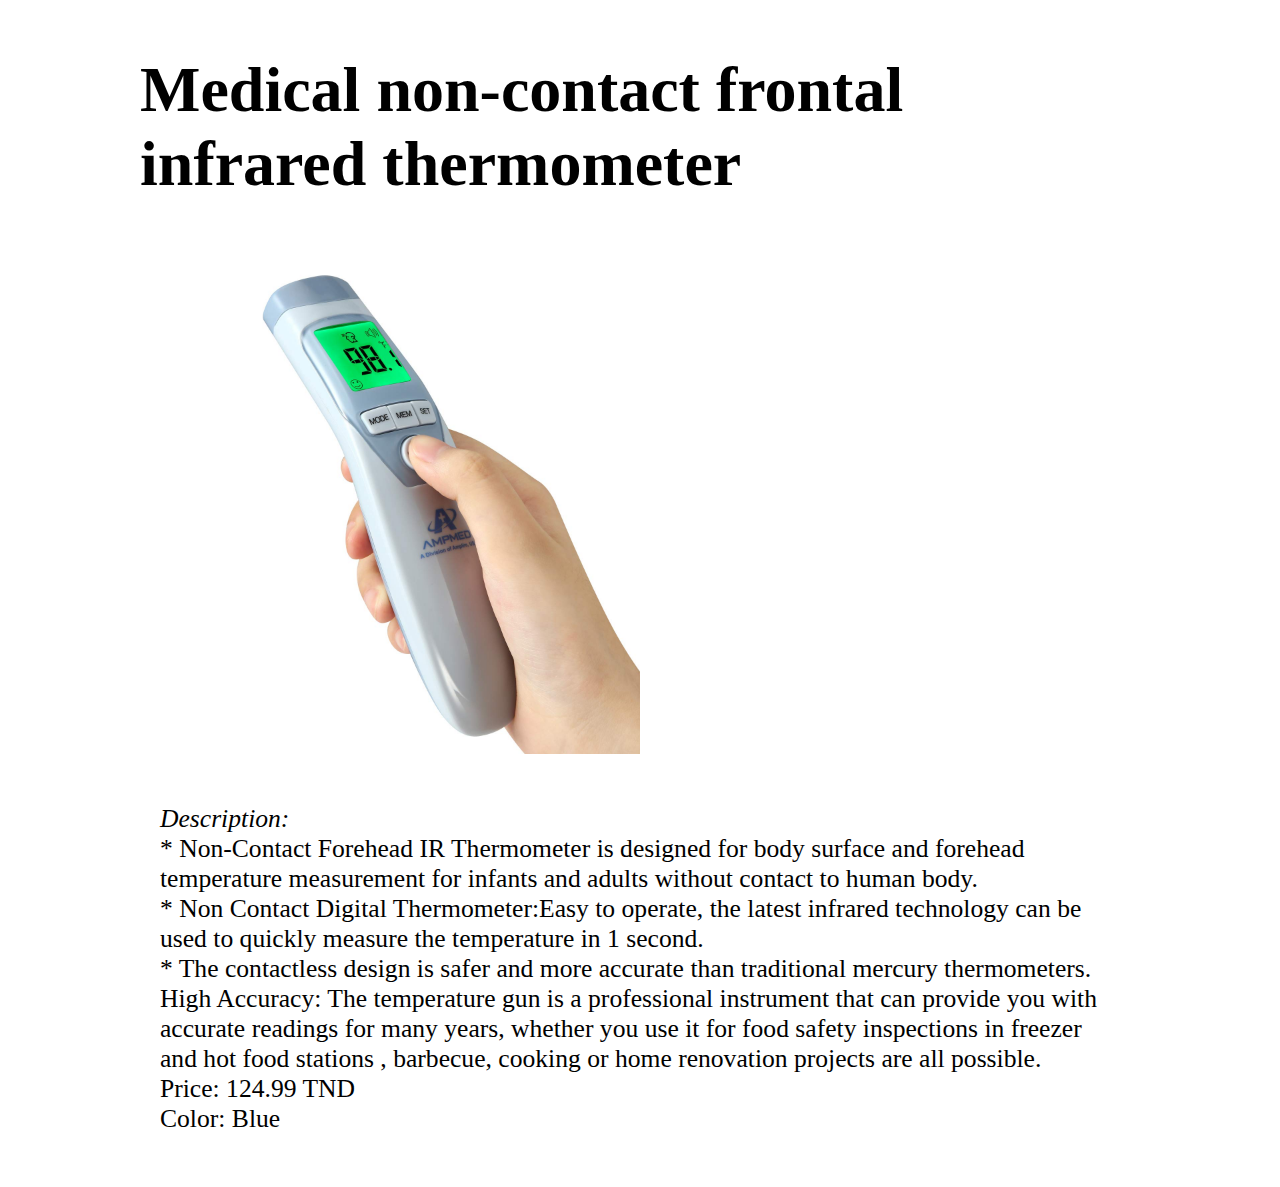
<file: anotherpage.html>
<!DOCTYPE html>
<html>
    <head>
        <meta charset="utf-8"/>
        <!-- <link rel="stylesheet" href="layout.css"> -->
        <link rel="stylesheet" href="anotherpage.css">
        <title>anotherpage</title>
    </head>
    <body>
        <div id="bloc_page">
        <div class="cardContainer">
            <div class="cardredirect">
                <h2>Medical non-contact frontal infrared thermometer</h2>
                <img src="img/img2.jpg" alt="" class="responsive">
                <div class="example">
                <p> <em>Description: </em>
                    <br> * Non-Contact Forehead IR Thermometer is designed for body surface
                and forehead temperature measurement for infants and adults without contact to human body. <br>
                * Non Contact Digital Thermometer:Easy to operate, the latest infrared technology can be used
                 to quickly measure the temperature in 1 second. <br>
                 * The contactless design is safer and more accurate than traditional mercury thermometers.
                High Accuracy: The temperature gun is a professional instrument that can provide you with accurate readings 
                for many years, whether you use it for food safety inspections in freezer and hot food stations
                , barbecue, cooking or home renovation projects are all possible. <br> Price: 124.99 TND <br> Color: Blue
            </p> 
                </div>
            </div>
        </div>
    </div>
    </body>
</html>
</file>
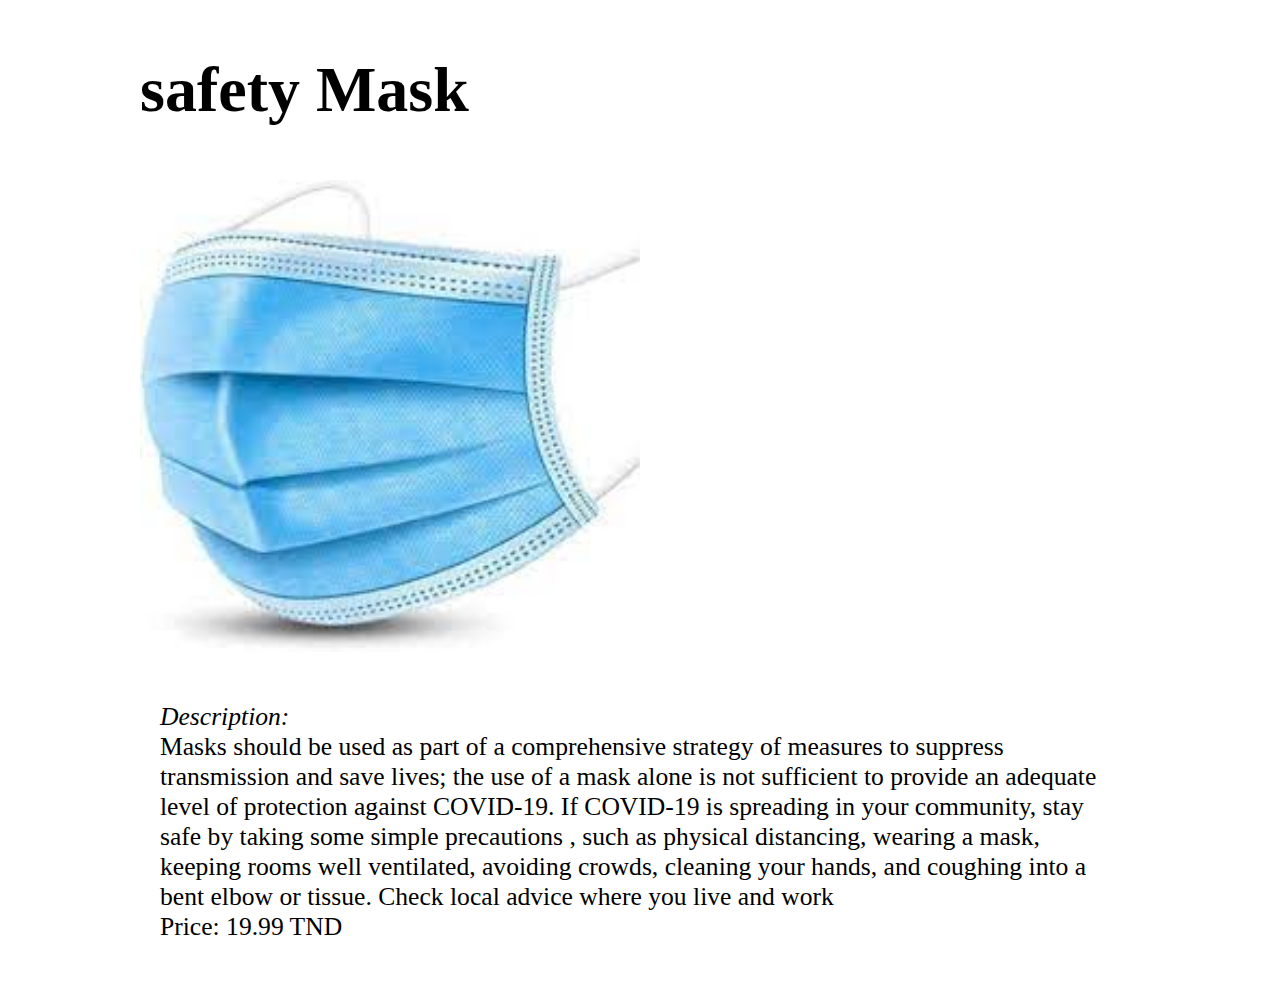
<file: product1.html>
<!DOCTYPE html>
<html>
    <head>
        <meta charset="utf-8"/>
        <!-- <link rel="stylesheet" href="layout.css"> -->
        <link rel="stylesheet" href="anotherpage.css">
        <title>anotherpage</title>
        <style>
            #bloc_page
{
    width: 1000px;
    margin: auto;
}
.responsive
{
    width: 50%;
    height: auto;
}
h2
{
    font-size:5vw;
}
p
{
    font-size:2vw;
}
div.example {
    padding: 20px;
  }
  
  @media screen and (min-width: 601px) {
    div.example {
      font-size: 80px;
    }
  }
  
  @media screen and (max-width: 600px) {
    div.example {
      font-size: 30px;
    }
  }
  div.p
  {
      float: right;
  }
        </style>
    </head>
    <body>
        <div id="bloc_page">
        <div class="cardContainer">
            <div class="cardredirect">
                <h2>safety Mask</h2>
                <img src="img/img1.jpg" alt="" class="responsive">
                <div class="example">
                <p> <em>Description: </em>
                    <br> Masks should be used as part of a comprehensive strategy of measures 
                    to suppress transmission and save lives; the use of a mask alone is not sufficient to provide an 
                    adequate level of protection against COVID-19.

                    If COVID-19 is spreading in your community, stay safe by taking some simple precautions
                    , such as physical distancing, wearing a mask, keeping rooms well ventilated, avoiding crowds,
                     cleaning your hands, and coughing into a bent elbow or tissue. Check local advice where you live and work
                      <br> Price:  19.99 TND 
            </p> 
                </div>
            </div>
        </div>
    </div>
    </body>
</html>
</file>
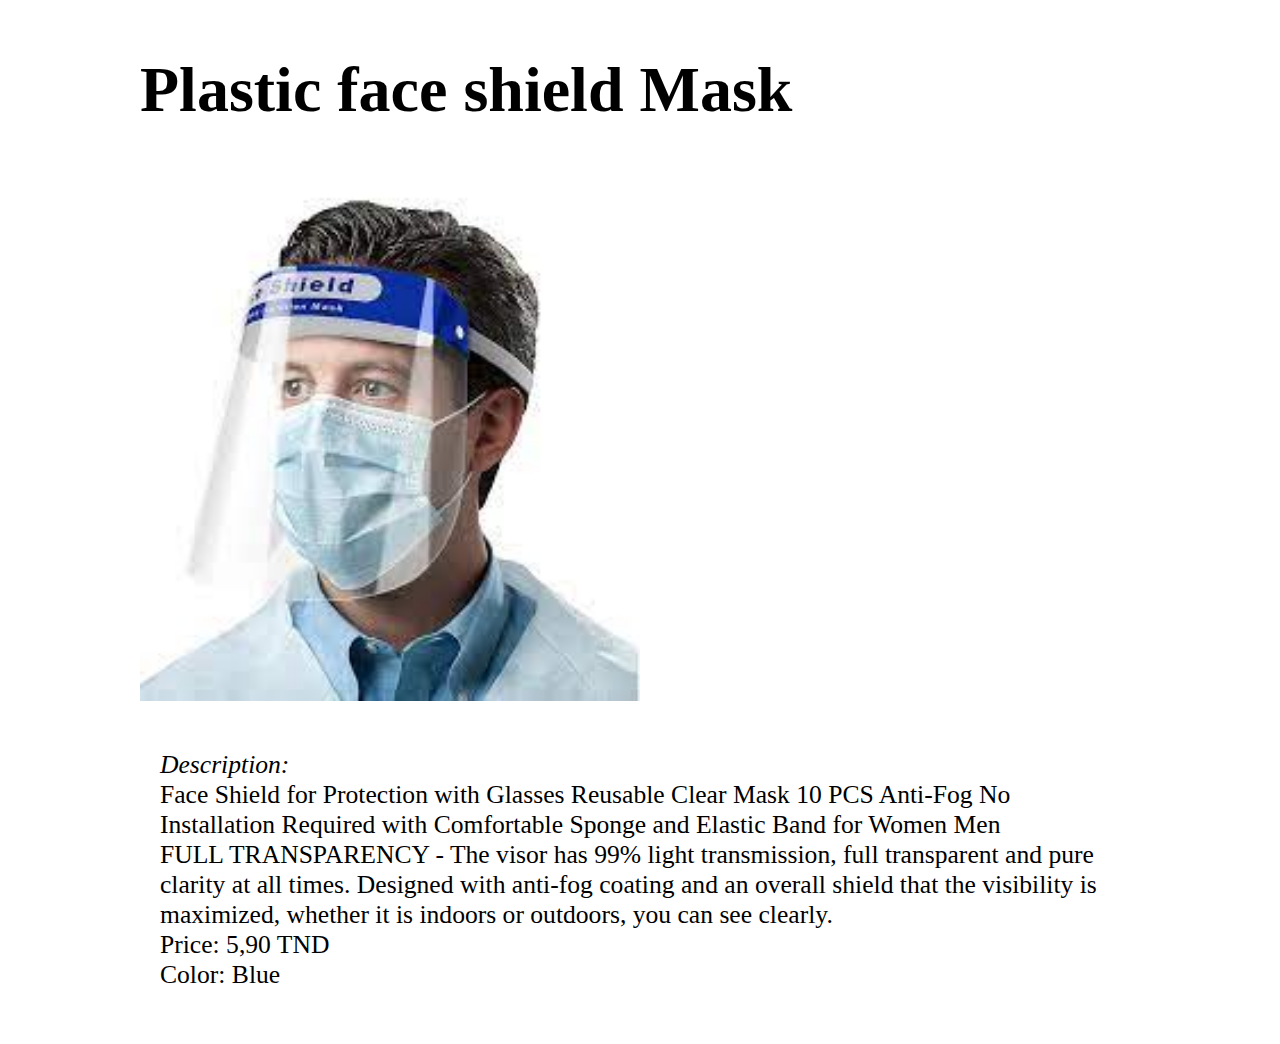
<file: product2.html>
<!DOCTYPE html>
<html>
    <head>
        <meta charset="utf-8"/>
        <!-- <link rel="stylesheet" href="layout.css"> -->
        <link rel="stylesheet" href="anotherpage.css">
        <title>anotherpage</title>
        <style>
            #bloc_page
{
    width: 1000px;
    margin: auto;
}
.responsive
{
    width: 50%;
    height: auto;
}
h2
{
    font-size:5vw;
}
p
{
    font-size:2vw;
}
div.example {
    padding: 20px;
  }
  
  @media screen and (min-width: 601px) {
    div.example {
      font-size: 80px;
    }
  }
  
  @media screen and (max-width: 600px) {
    div.example {
      font-size: 30px;
    }
  }
  div.p
  {
      float: right;
  }
        </style>
    </head>
    <body>
        <div id="bloc_page">
        <div class="cardContainer">
            <div class="cardredirect">
                <h2>Plastic face shield Mask</h2>
                <img src="img/img3.jpg" alt="" class="responsive">
                <div class="example">
                <p> <em>Description: </em>
                    <br>Face Shield for Protection with Glasses Reusable Clear Mask 10 PCS Anti-Fog 
                    No Installation Required with Comfortable Sponge and Elastic Band for Women Men
                    <br>FULL TRANSPARENCY - The visor has 99% light transmission, full transparent and pure clarity at all times. 
                    Designed with anti-fog coating and an overall shield that the visibility
                     is maximized, whether it is indoors or outdoors, you can see clearly.
                      <br> Price: 5,90 TND  <br> Color: Blue
            </p> 
                </div>
            </div>
        </div>
    </div>
    </body>
</html>
</file>
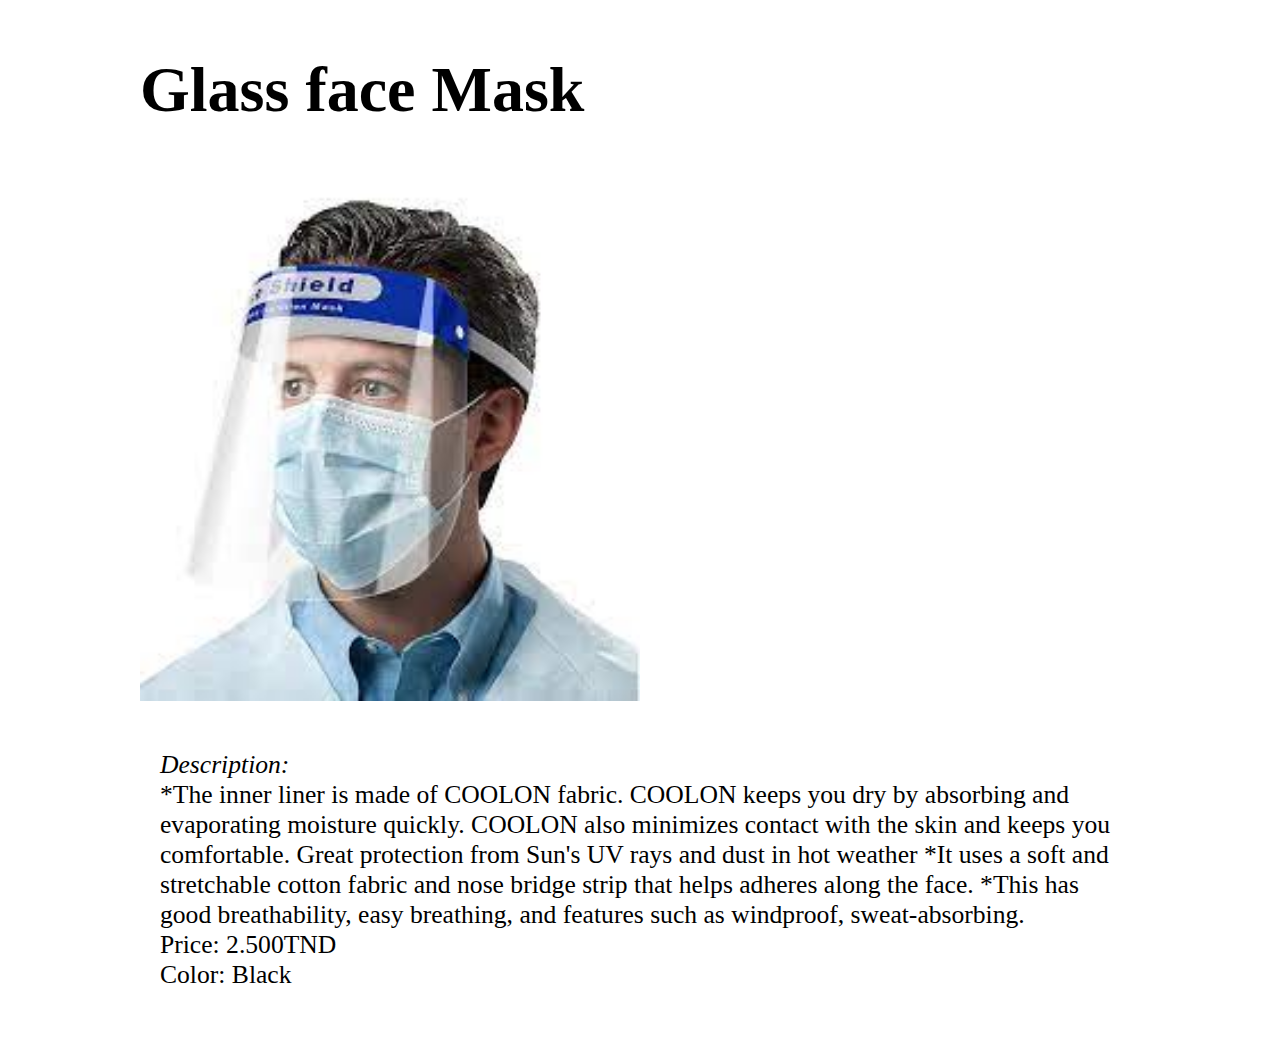
<file: product3.html>
<!DOCTYPE html>
<html>
    <head>
        <meta charset="utf-8"/>
        <!-- <link rel="stylesheet" href="layout.css"> -->
        <link rel="stylesheet" href="anotherpage.css">
        <title>anotherpage</title>
        <style>
            #bloc_page
{
    width: 1000px;
    margin: auto;
}
.responsive
{
    width: 50%;
    height: auto;
}
h2
{
    font-size:5vw;
}
p
{
    font-size:2vw;
}
div.example {
    padding: 20px;
  }
  
  @media screen and (min-width: 601px) {
    div.example {
      font-size: 80px;
    }
  }
  
  @media screen and (max-width: 600px) {
    div.example {
      font-size: 30px;
    }
  }
  div.p
  {
      float: right;
  }
        </style>
    </head>
    <body>
        <div id="bloc_page">
        <div class="cardContainer">
            <div class="cardredirect">
                <h2>Glass face Mask</h2>
                <img src="img/img3.jpg" alt="" class="responsive">
                <div class="example">
                <p> <em>Description: </em>
                    <br>*The inner liner is made of COOLON fabric. COOLON keeps you dry by absorbing and evaporating moisture quickly. COOLON also minimizes contact with the skin and keeps you comfortable.
                    Great protection from Sun's UV rays and dust in hot weather
                    *It uses a soft and stretchable cotton fabric and nose bridge strip that helps adheres along the face.
                    *This has good breathability, easy breathing, and features such as windproof, sweat-absorbing.
                      <br> Price:	2.500TND <br> Color: Black
            </p> 
                </div>
            </div>
        </div>
    </div>
    </body>
</html>
</file>
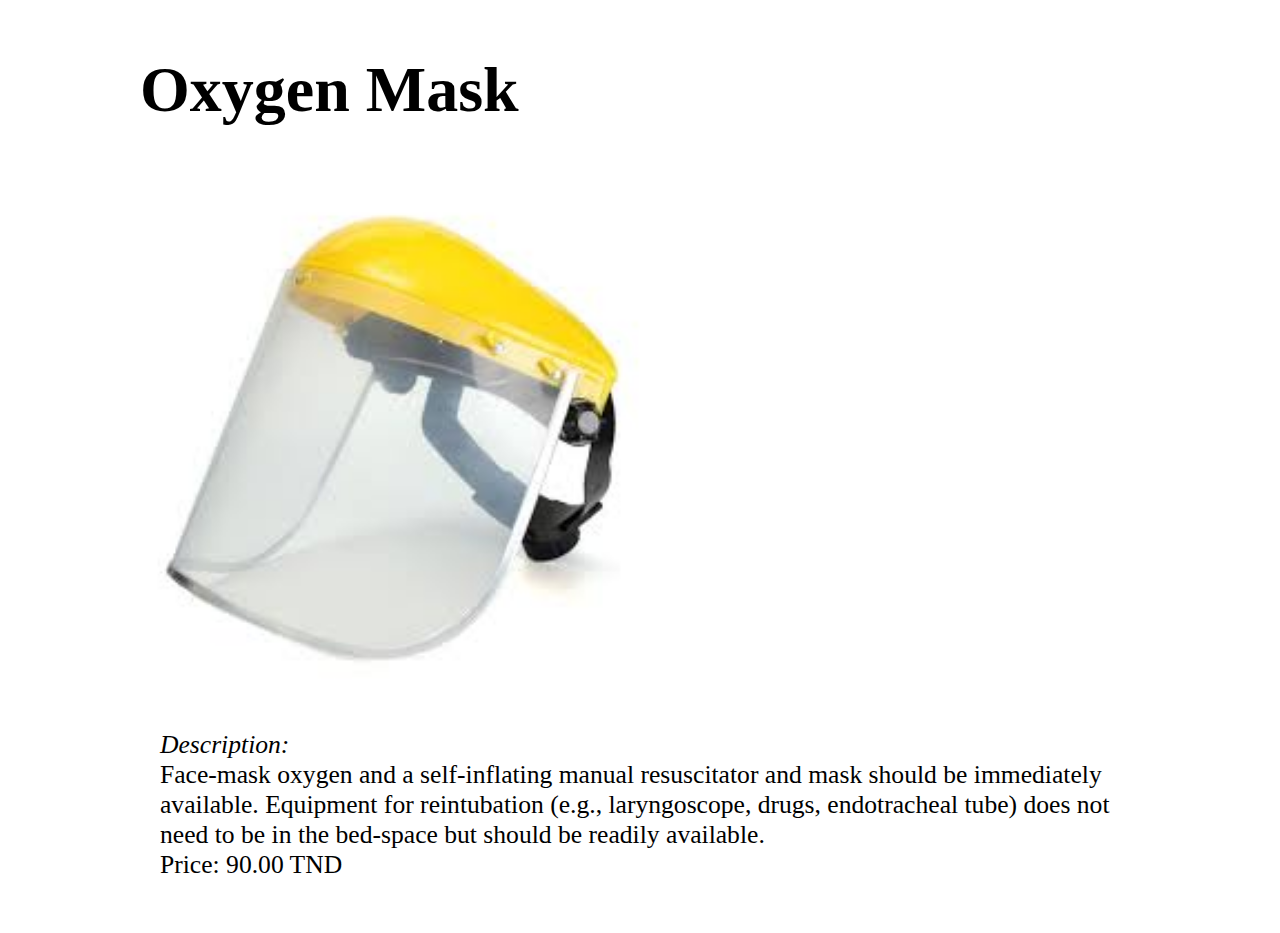
<file: product4.html>
<!DOCTYPE html>
<html>
    <head>
        <meta charset="utf-8"/>
        <!-- <link rel="stylesheet" href="layout.css"> -->
        <link rel="stylesheet" href="anotherpage.css">
        <title>anotherpage</title>
        <style>
            #bloc_page
{
    width: 1000px;
    margin: auto;
}
.responsive
{
    width: 50%;
    height: auto;
}
h2
{
    font-size:5vw;
}
p
{
    font-size:2vw;
}
div.example {
    padding: 20px;
  }
  
  @media screen and (min-width: 601px) {
    div.example {
      font-size: 80px;
    }
  }
  
  @media screen and (max-width: 600px) {
    div.example {
      font-size: 30px;
    }
  }
  div.p
  {
      float: right;
  }
        </style>
    </head>
    <body>
        <div id="bloc_page">
        <div class="cardContainer">
            <div class="cardredirect">
                <h2>Oxygen Mask</h2>
                <img src="img/img4.jpg" alt="" class="responsive">
                <div class="example">
                <p> <em>Description: </em>
                    <br>Face-mask oxygen and a self-inflating manual resuscitator and mask should be immediately available.
                     Equipment for reintubation (e.g., laryngoscope, drugs, endotracheal tube) 
                    does not need to be in the bed-space but should be readily available.
                      <br> Price:	90.00 TND
            </p> 
                </div>
            </div>
        </div>
    </div>
    </body>
</html>
</file>
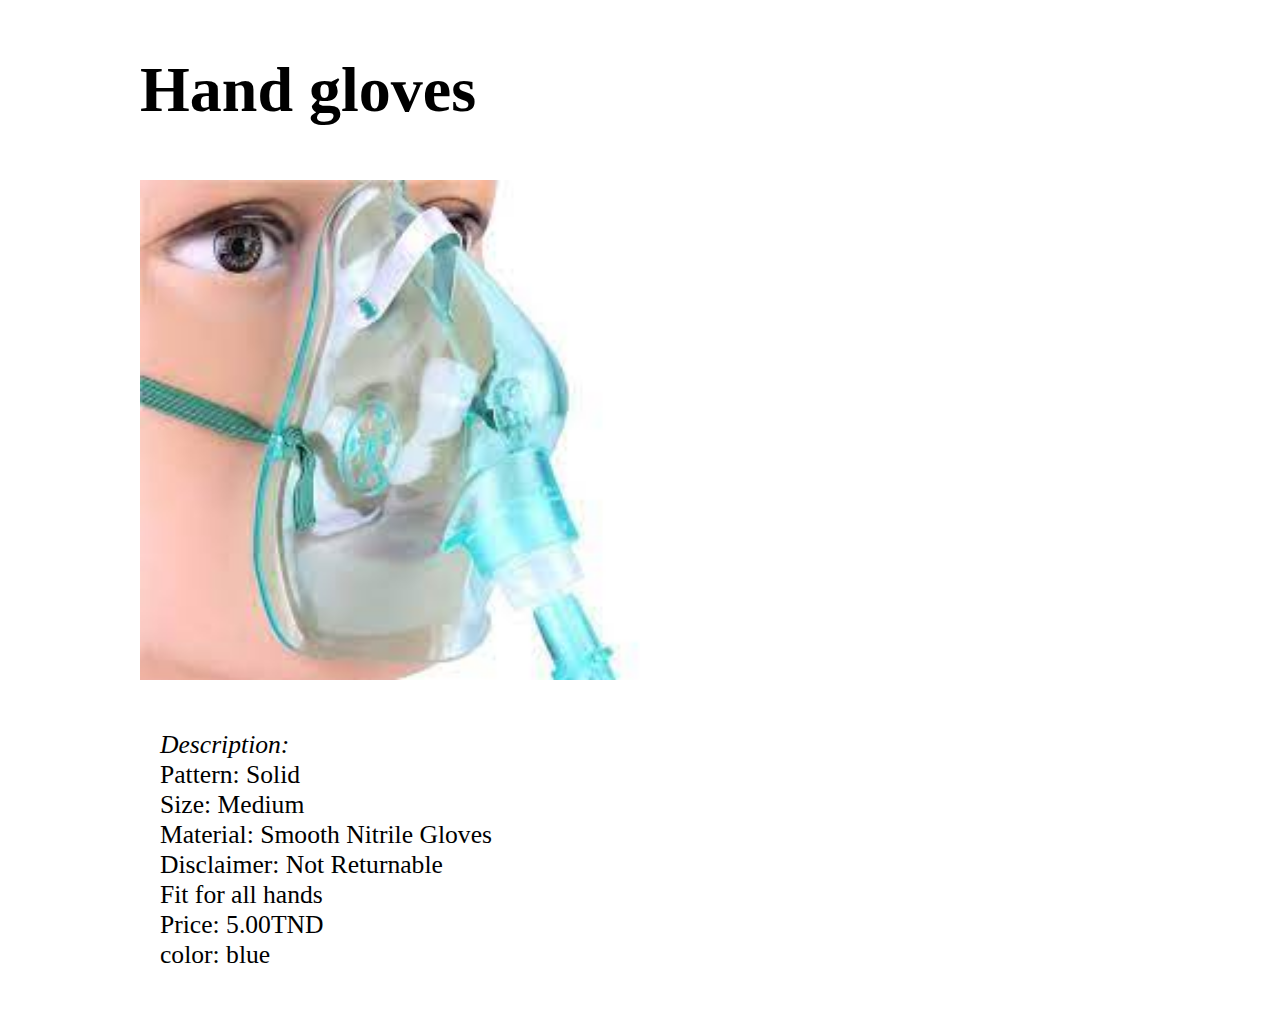
<file: product5.html>
<!DOCTYPE html>
<html>
    <head>
        <meta charset="utf-8"/>
        <!-- <link rel="stylesheet" href="layout.css"> -->
        <link rel="stylesheet" href="anotherpage.css">
        <title>anotherpage</title>
        <style>
            #bloc_page
{
    width: 1000px;
    margin: auto;
}
.responsive
{
    width: 50%;
    height: auto;
}
h2
{
    font-size:5vw;
}
p
{
    font-size:2vw;
}
div.example {
    padding: 20px;
  }
  
  @media screen and (min-width: 601px) {
    div.example {
      font-size: 80px;
    }
  }
  
  @media screen and (max-width: 600px) {
    div.example {
      font-size: 30px;
    }
  }
  div.p
  {
      float: right;
  }
        </style>
    </head>
    <body>
        <div id="bloc_page">
        <div class="cardContainer">
            <div class="cardredirect">
                <h2>Hand gloves</h2>
                <img src="img/img5.jpg" alt="" class="responsive">
                <div class="example">
                <p> <em>Description: </em>
                    <br>Pattern: Solid<br>
                    Size: Medium<br>
                    Material: Smooth Nitrile Gloves<br>
                    Disclaimer: Not Returnable<br>
                    Fit for all hands
                      <br> Price:	5.00TND <br> color: blue
            </p> 
                </div>
            </div>
        </div>
    </div>
    </body>
</html>
</file>
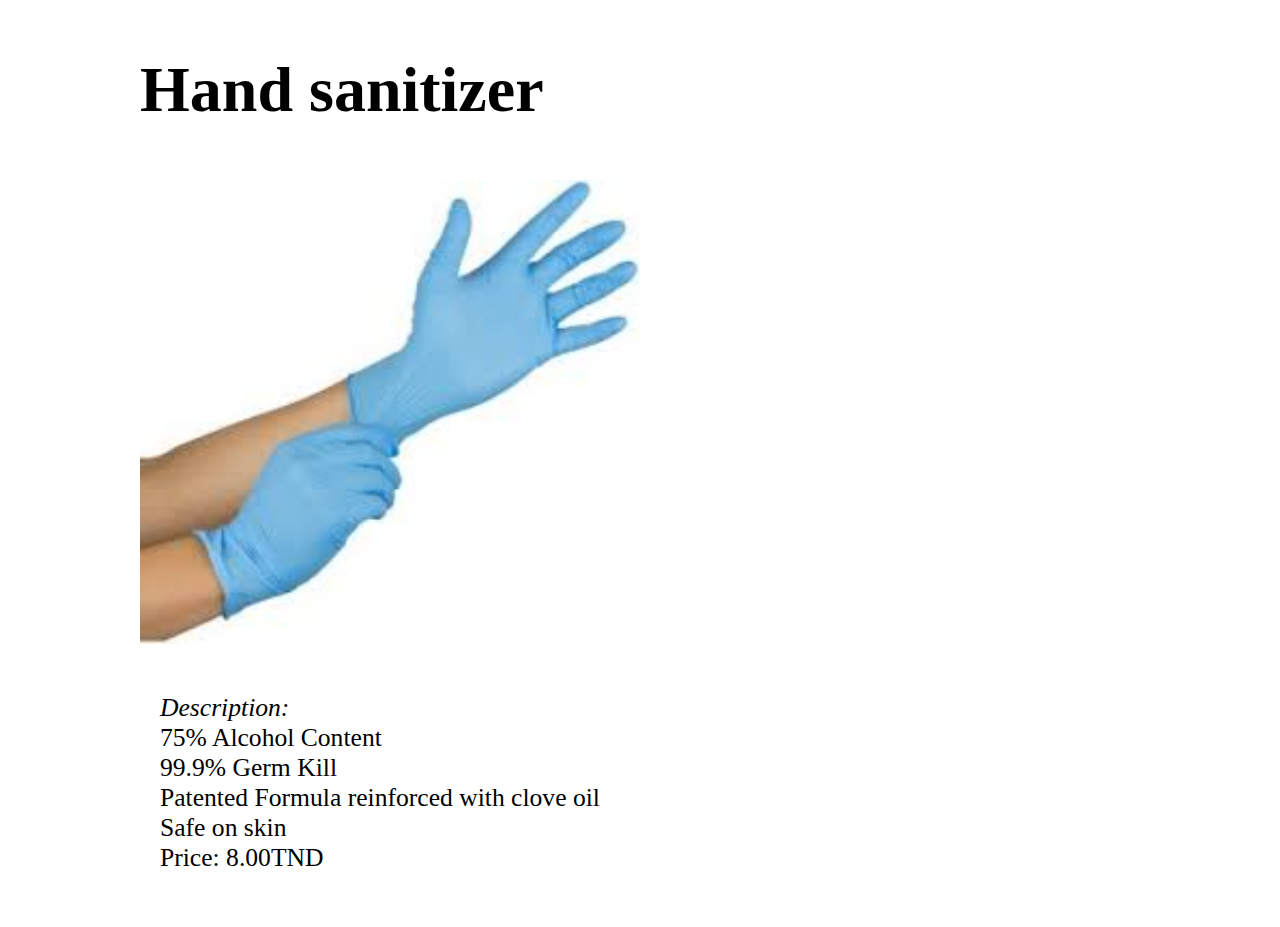
<file: product6.html>
<!DOCTYPE html>
<html>
    <head>
        <meta charset="utf-8"/>
        <!-- <link rel="stylesheet" href="layout.css"> -->
        <link rel="stylesheet" href="anotherpage.css">
        <title>anotherpage</title>
        <style>
            #bloc_page
{
    width: 1000px;
    margin: auto;
}
.responsive
{
    width: 50%;
    height: auto;
}
h2
{
    font-size:5vw;
}
p
{
    font-size:2vw;
}
div.example {
    padding: 20px;
  }
  
  @media screen and (min-width: 601px) {
    div.example {
      font-size: 80px;
    }
  }
  
  @media screen and (max-width: 600px) {
    div.example {
      font-size: 30px;
    }
  }
  div.p
  {
      float: right;
  }
        </style>
    </head>
    <body>
        <div id="bloc_page">
        <div class="cardContainer">
            <div class="cardredirect">
                <h2>Hand sanitizer</h2>
                <img src="img/img6.jpg" alt="" class="responsive">
                <div class="example">
                <p> <em>Description: </em>
                    <br>75% Alcohol Content<br>
                    99.9% Germ Kill<br>
                    Patented Formula reinforced with clove oil<br>
                    Safe on skin
                      <br> Price:	8.00TND  
            </p> 
                </div>
            </div>
        </div>
    </div>
    </body>
</html>
</file>
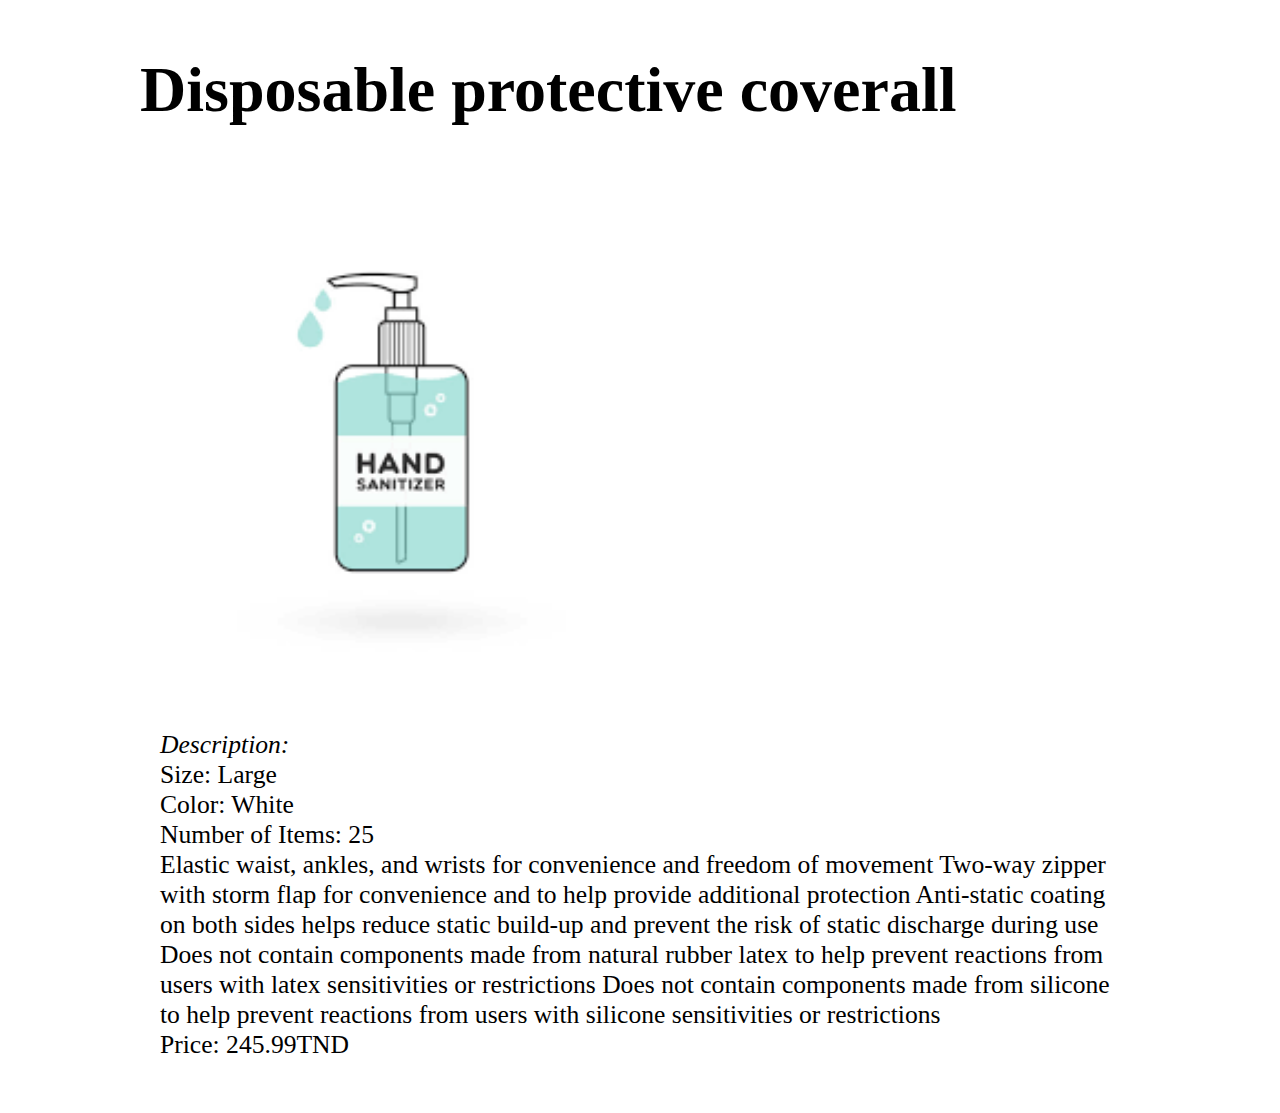
<file: product7.html>
<!DOCTYPE html>
<html>
    <head>
        <meta charset="utf-8"/>
        <!-- <link rel="stylesheet" href="layout.css"> -->
        <link rel="stylesheet" href="anotherpage.css">
        <title>anotherpage</title>
        <style>
            #bloc_page
{
    width: 1000px;
    margin: auto;
}
.responsive
{
    width: 50%;
    height: auto;
}
h2
{
    font-size:5vw;
}
p
{
    font-size:2vw;
}
div.example {
    padding: 20px;
  }
  
  @media screen and (min-width: 601px) {
    div.example {
      font-size: 80px;
    }
  }
  
  @media screen and (max-width: 600px) {
    div.example {
      font-size: 30px;
    }
  }
  div.p
  {
      float: right;
  }
        </style>
    </head>
    <body>
        <div id="bloc_page">
        <div class="cardContainer">
            <div class="cardredirect">
                <h2>Disposable protective coverall</h2>
                <img src="img/img7.png" alt="" class="responsive">
                <div class="example">
                <p> <em>Description: </em>
                    <br>Size: Large<br>
                    Color: White<br>
                    Number of Items: 25<br>
                    Elastic waist, ankles, and wrists for convenience and freedom of movement
                    Two-way zipper with storm flap for convenience and to help provide additional protection
                    Anti-static coating on both sides helps reduce static build-up and prevent the risk of static discharge during use
                    Does not contain components made from natural rubber latex to help prevent reactions from users with latex sensitivities or restrictions
                    Does not contain components made from silicone to help prevent reactions from users with silicone sensitivities or restrictions
                      <br> Price:	245.99TND  
            </p> 
                </div>
            </div>
        </div>
    </div>
    </body>
</html>
</file>
<file: layout.css>
* { 
    /* margin: 0;
    padding: 0; */
    box-sizing: border-box;
  }
  #bloc_page
{
    width: 1000px;
    margin: auto;
}
  body { 
    margin: 0;
    font-family: Arial, Helvetica, sans-serif;
  }
  
  .header {
      overflow: hidden;
   background-color:   white;
    padding: 20px 10px;
  }
  .header a {
      float: left;
      color: black;
      text-align: center;
      padding: 12px;
      text-decoration: none;
      font-size: 18px; 
      line-height: 25px;
      border-radius: 4px;
      margin: 5px;
  }
  
  h1{
      float: left;
      color: black;
      text-align: center;
      padding: 12px;
      text-decoration: none;
      font-size: 18px; 
      line-height: 25px;
      border-radius: 4px;
      padding: 10px;
  }
    .titre_principal {
      font-size: 25px;
      font-weight: bold;
    }  
    /* .header a.logo {
      font-size: 25px;
      font-weight: bold;
    } */
    
    .header a:hover {
      background-color: #ddd;
      color: black;
    }
    
   /* .header a.active {
     background-color: dodgerblue;
      color: white;
    }*/
    .header-right {
      float: right;
    }
    
    @media screen and (max-width: 500px) {
      .header a {
        float: none;
        display: block;
        text-align: left;
      }
      
      .header-right {
        float: none;
      }
    }
  
    /* .footer {
      position: relative;
      left: 0;
      bottom: 0;
      width: 100%;
      height: 50%;
      background-color: #dddddd;
      color: black;
      text-align: center;
      padding: 1%;
   } */
   /* .footer {
  
    left: 0;
    bottom: 0;
    width: 100%;
    background-color:#ddd;
    color: black;
    text-align: center;
    padding: 25px;
   
 } */
 
 footer {
  position: relative;;
  left: 0;
  bottom: 0;
  width: 100%;
  background-color: #ddd;
  color: black;
  text-align: center;
  padding: 20px;

}
.main-content {
  display: flex;
}
.main-content .box
{
  flex-basis: 50%;
  padding: 10px 20px;
}
.box h3
{
  font-size: 1,125rem;
  font-weight: 600;
}
.box content
{
  margin: 20px 0 0 0;
}
.left .content .social 
{
  padding: 20px 0 0 0 ;
}
.left .content .social a
{
  padding: 0 2px;
}
.left .content .social a span
{
  height: 40px;
  width: 40px;
  line-height: 40px;
  font-size: 18px;
  border-radius: 5px;
  transition: 0.3s;
}
.left .content .social a span :hover
{
  background-color: coral;
}
  
  /* Style the counter cards */
  .card {
    box-shadow: 0 4px 8px 0 rgba(0, 0, 0, 0.5);
    padding: 16px;
    text-align: center;
    background-color: #f1f1f1;
    margin: 10px;
    border-radius: 10px;
    width: calc(25% - 20px);
    color: black;
    float: left;
    height: 320px;
  }
  /* .card {
    color: black;
    float: left;
    width: calc(25% - 20px);
    padding: 10px;
    border-radius: 10px;
    margin: 10px;
    height: 380px;
  } */
  .cardredirect
{
    width: 100px;
    height: 400px; 
    padding: 10px;
    margin: 10px;
   
}
/* .cardredirect p
{
  /*float: left;
} */
  .card p {
    font-size: 15px;
  }
  .cardContainer:after {
    content: "";
    display: table;
    clear: both;
  }
  @media screen and (max-width: 600px) {
    .card .img {
       width: 100%;
    }
  }
  .card{
    background-color:white;
  }
  /* .img{
      width: 100%;
      height: 100%;
      display: block;
      margin-left: auto;
      margin-right: auto;
  } */
/* .cardContainer{
    display: grid;
    grid-template-columns: repeat(auto-fit);
    padding: 20px;
    grid-gap: 40px;
} */
 img
{
   /* width: 80%;*/
   max-width: 100%;
   width: 100%;
 
    align-items: center;
   
    height: 60%;
    
}
/* @media screen and (max-width: 600px) {
  .img {
    flex: 100%;
    max-width: 100%;
  }
} */
/* body {
  font-size: 100%
}

/* Headers */
 
h2 {
  /* font-size: 1.8em;
  font-weight: 500; */
  font-size:2vw;
} 
@media screen and (min-width: 601px) {
  div.p {
    font-size: 80px;
  }
}
h1{
  font-size:3vw;
}
</file>
<file: anotherpage.css>
#bloc_page
{
    width: 1000px;
    margin: auto;
}
.responsive
{
    width: 50%;
    height: auto;
}
h2
{
    font-size:5vw;
}
p
{
    font-size:2vw;
}
div.example {
    padding: 20px;
  }
  
  @media screen and (min-width: 601px) {
    div.example {
      font-size: 80px;
    }
  }
  
  @media screen and (max-width: 600px) {
    div.example {
      font-size: 30px;
    }
  }
  div.p
  {
      float: right;
  }
</file>
